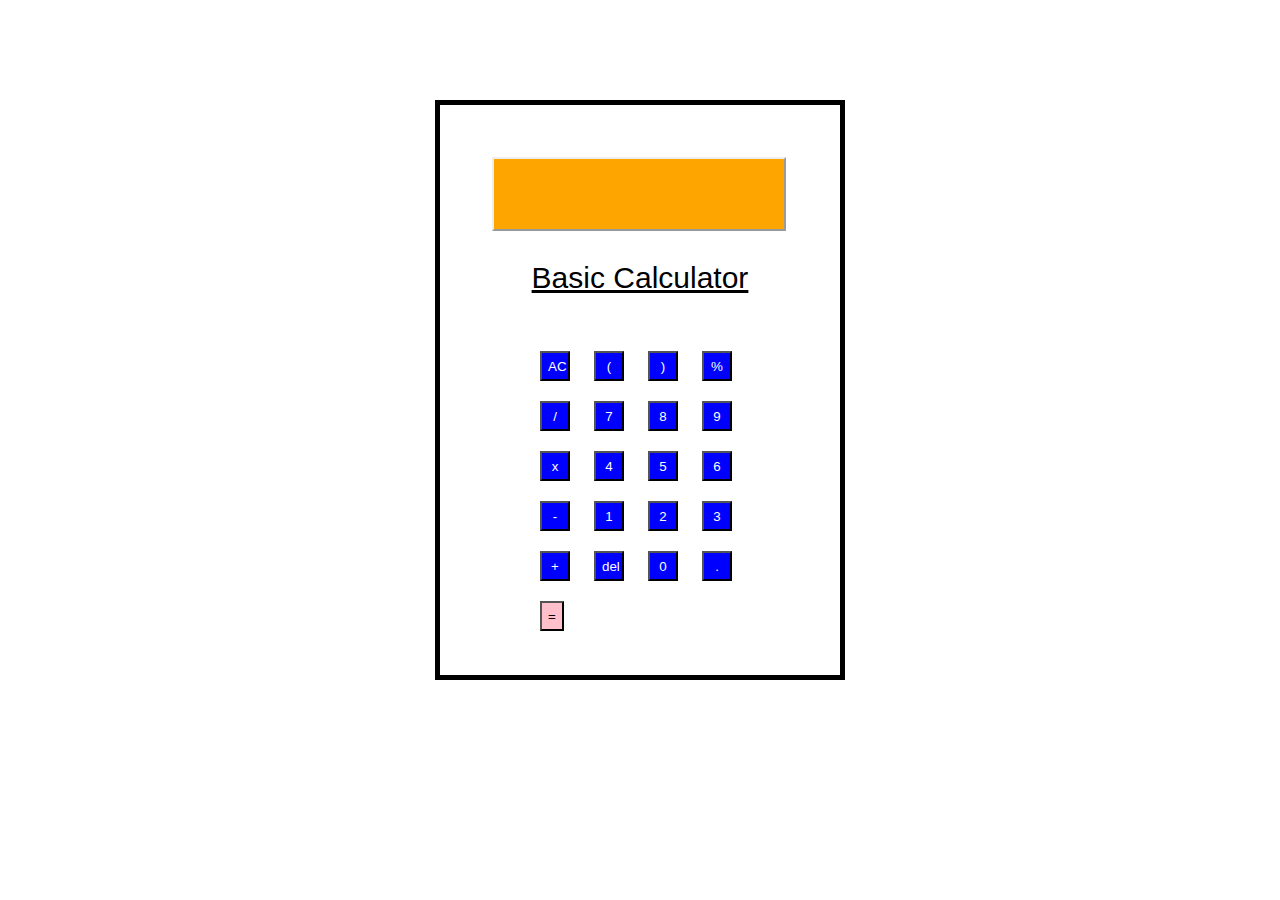
<file: index.html>
<!DOCTYPE html>

<head>
    <title>Calculator</title>
    <link rel="stylesheet" href="calc.css" type="text/css">
</head>

<body>
    <div class="calc-container">
        <div class="screen" id="screen">

        </div>
        <p class="title">Basic Calculator</p>
        <ul class="buttons">
            <li id="AC"><button onclick="displayonscreen('AC')">AC</button></li>
            <li id="("><button onclick="displayonscreen('(')">(</button></li>
            <li id=")"><button onclick="displayonscreen(')')">)</button></li>
            <li id="%"><button onclick="displayonscreen('%')">%</button></li>
            <li id="/"><button onclick="displayonscreen('/')">/</button></li>
            <li id="7"><button onclick="displayonscreen('7')">7</button></li>
            <li id="8"><button onclick="displayonscreen('8')">8</button></li>
            <li id="9"><button onclick="displayonscreen('9')">9</button></li>
            <li id="x"><button onclick="displayonscreen('x')">x</button></li>
            <li id="4"><button onclick="displayonscreen('4')">4</button></li>
            <li id="5"><button onclick="displayonscreen('5')">5</button></li>
            <li id="6"><button onclick="displayonscreen('6')">6</button></li>
            <li id="-"><button onclick="displayonscreen('-')">-</button></li>
            <li id="1"><button onclick="displayonscreen('1')">1</button></li>
            <li id="2"><button onclick="displayonscreen('2')">2</button></li>
            <li id="3"><button onclick="displayonscreen('3')">3</button></li>
            <li id="+"><button onclick="displayonscreen('+')">+</button></li>
            <li id="del"><button onclick="dele()">del</button></li>
            <li id="0"><button onclick="displayonscreen('0')">0</button></li>
            <li id="dec"><button onclick="displayonscreen('.')">.</button></li>
            <li><button id="equal" onclick="eq()">=</button></li>

        </ul>
    </div>

    <script src="calc.js" type="text/javascript"></script>
</body>

</html>
</file>
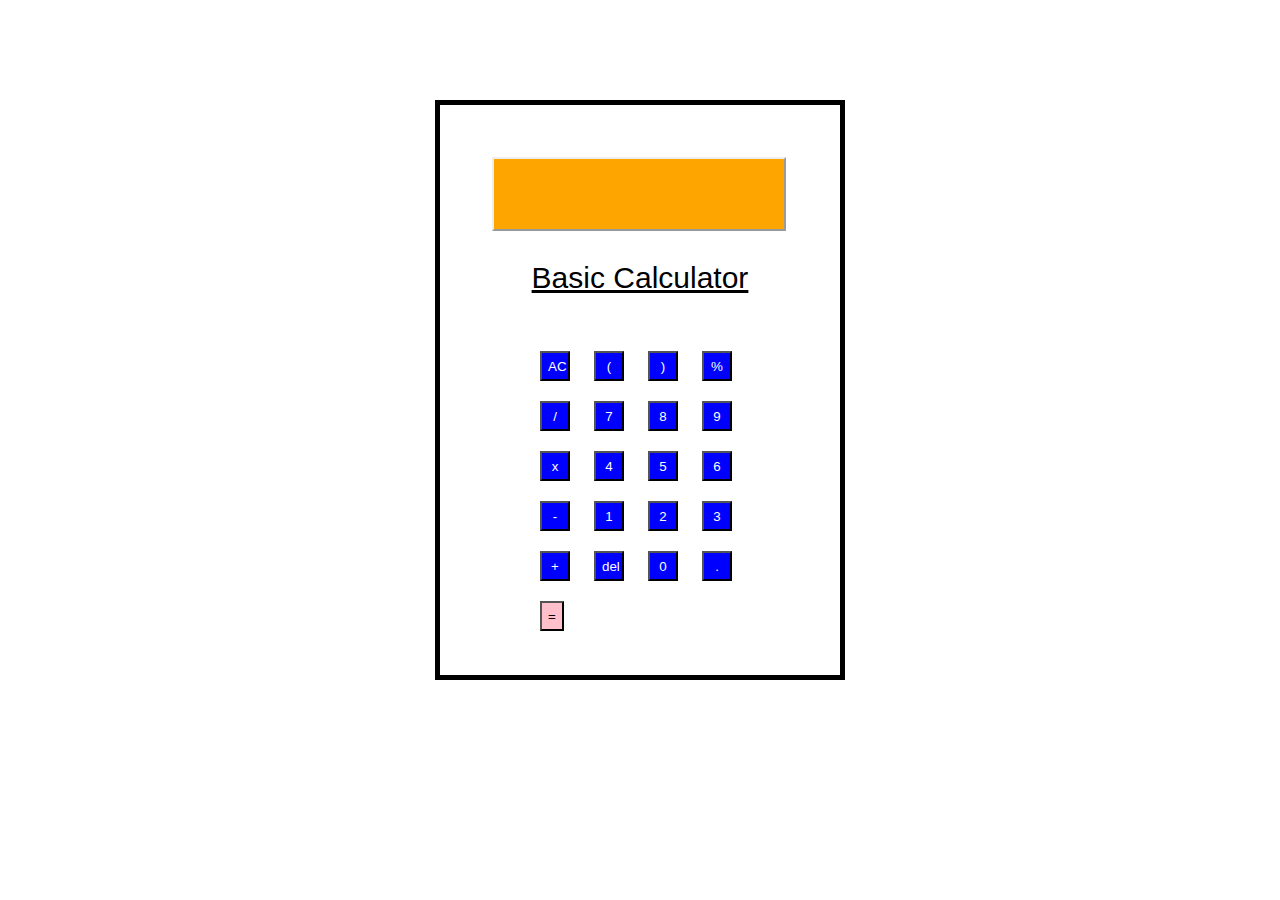
<file: calc.html>
<!DOCTYPE html>

<head>
    <title>Calculator</title>
    <link rel="stylesheet" href="calc.css" type="text/css">
</head>

<body>
    <div class="calc-container">
        <div class="screen" id="screen">

        </div>
        <p class="title">Basic Calculator</p>
        <ul class="buttons">
            <li id="AC"><button onclick="displayonscreen('AC')">AC</button></li>
            <li id="("><button onclick="displayonscreen('(')">(</button></li>
            <li id=")"><button onclick="displayonscreen(')')">)</button></li>
            <li id="%"><button onclick="displayonscreen('%')">%</button></li>
            <li id="/"><button onclick="displayonscreen('/')">/</button></li>
            <li id="7"><button onclick="displayonscreen('7')">7</button></li>
            <li id="8"><button onclick="displayonscreen('8')">8</button></li>
            <li id="9"><button onclick="displayonscreen('9')">9</button></li>
            <li id="x"><button onclick="displayonscreen('x')">x</button></li>
            <li id="4"><button onclick="displayonscreen('4')">4</button></li>
            <li id="5"><button onclick="displayonscreen('5')">5</button></li>
            <li id="6"><button onclick="displayonscreen('6')">6</button></li>
            <li id="-"><button onclick="displayonscreen('-')">-</button></li>
            <li id="1"><button onclick="displayonscreen('1')">1</button></li>
            <li id="2"><button onclick="displayonscreen('2')">2</button></li>
            <li id="3"><button onclick="displayonscreen('3')">3</button></li>
            <li id="+"><button onclick="displayonscreen('+')">+</button></li>
            <li id="del"><button onclick="dele()">del</button></li>
            <li id="0"><button onclick="displayonscreen('0')">0</button></li>
            <li id="dec"><button onclick="displayonscreen('.')">.</button></li>
            <li><button id="equal" onclick="eq()">=</button></li>

        </ul>
    </div>

    <script src="calc.js" type="text/javascript"></script>
</body>

</html>
</file>
<file: calc.css>
body {
    margin: 100px;
}

.calc-container {
    margin: auto;
    max-width: 300px;
    width: 100%;
    border: 5px solid;
    padding: 50px;
}

.screen {
    width: 90%;
    height: 50px;
    max-width: 98%;
    background-color: orange;
    color: white;
    padding: 40PX;
    font-size: 60px;
    border: 2px outset;
}

.screen {
    margin: 2px;
    padding: 10px 10px;
    font-size: 20px;
    font-family: Verdana, Geneva, Tahoma, sans-serif;
    color: black;
}

.buttons {
    max-width: 500px;
    height: 60px;
    width: 250px;
    display: inline-block;
}

.buttons li {
    margin: 5px;
    padding: 10px;
    display: inline-block;
    margin: auto;
}

.buttons button {
    background-color: blue;
    height: 30px;
    width: 30px;
    margin: auto;
    color: white;
    border: 1x outset #000000;
    text-align: center;
}

.buttons button:hover {
    background-color: red;
    color: black;
    border: 3px inset #4d4a4a;
    transition: 0.6s ease-in-out;
}

.buttons #equal {
    background-color: pink;
    height: 30px;
    width: 100%;
    margin: auto;
    text-align: center;
    color:black;
}

.title {
    font-family: 'Gill Sans', 'Gill Sans MT', Calibri, 'Trebuchet MS', sans-serif;
    font-weight: oblique;
    color: black;
    font-size: 30px;
    text-align: center;
    text-decoration: underline;
}
</file>
